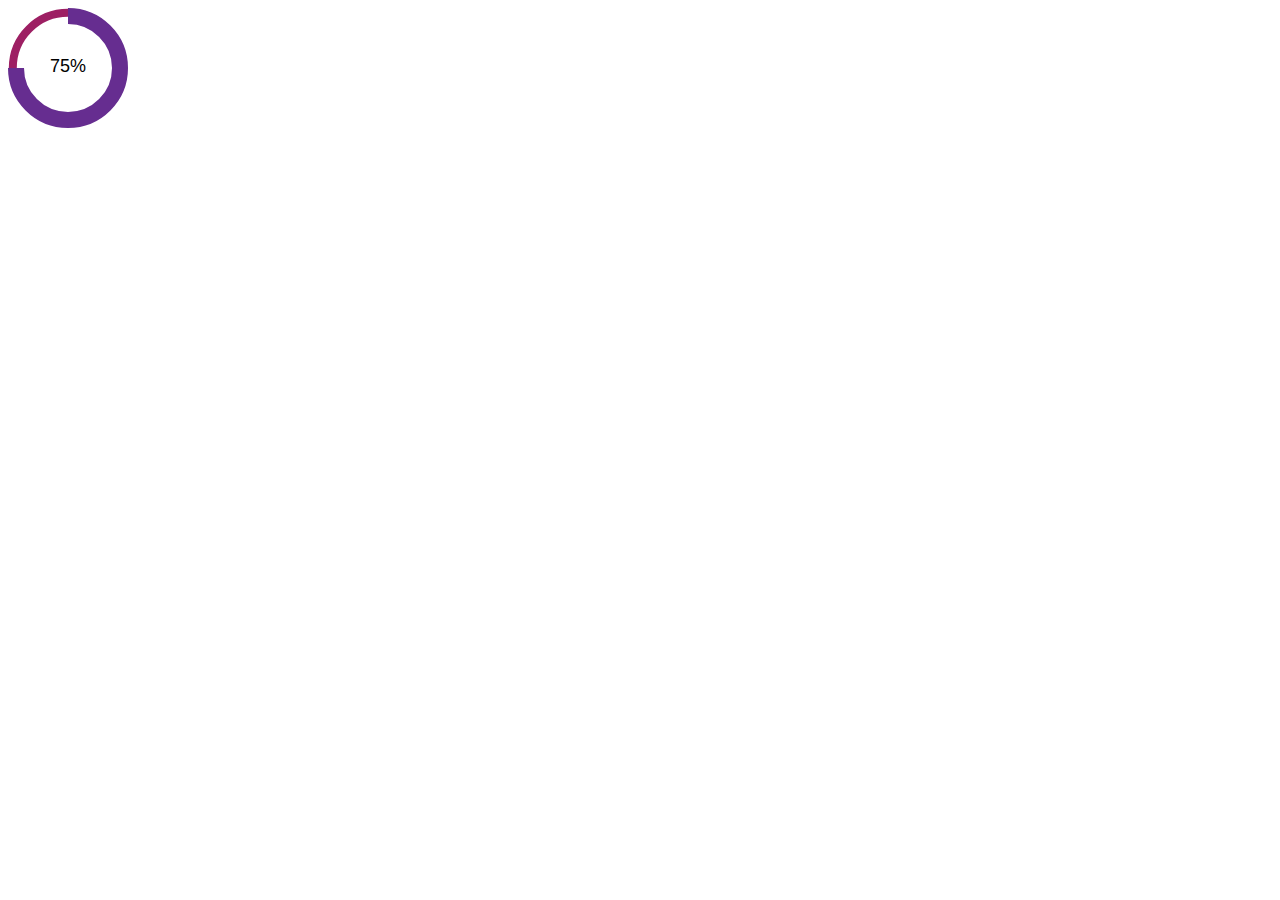
<file: script/diagram.html>
<!DOCTYPE html>
<html lang="en">
<head>
    <meta charset="UTF-8">
    <title>test...</title>
    <style>
        div {
          font-family: Arial;
          font-size: 12px;
        }
    </style>
</head>
<body>
    <div>
        <svg class="circle-diagram" width="120" height="120" data-percent="75" data-stroke-color="#662d90" data-stroke-width="16">
        <circle class="circle-diagram__circle" cx="50%" cy="50%" r="46%" stroke="#9d1f63" stroke-width="8" fill="none" />
        <path class="circle-diagram__arc" fill="none" />
        <text class="circle-diagram__text" x="50%" y="33" style="text-anchor: middle; font-size: 18px;"></text>
        </svg>
    </div>
    
    
    <script src="diagram.js"></script>
</body>
</html>
</file>
